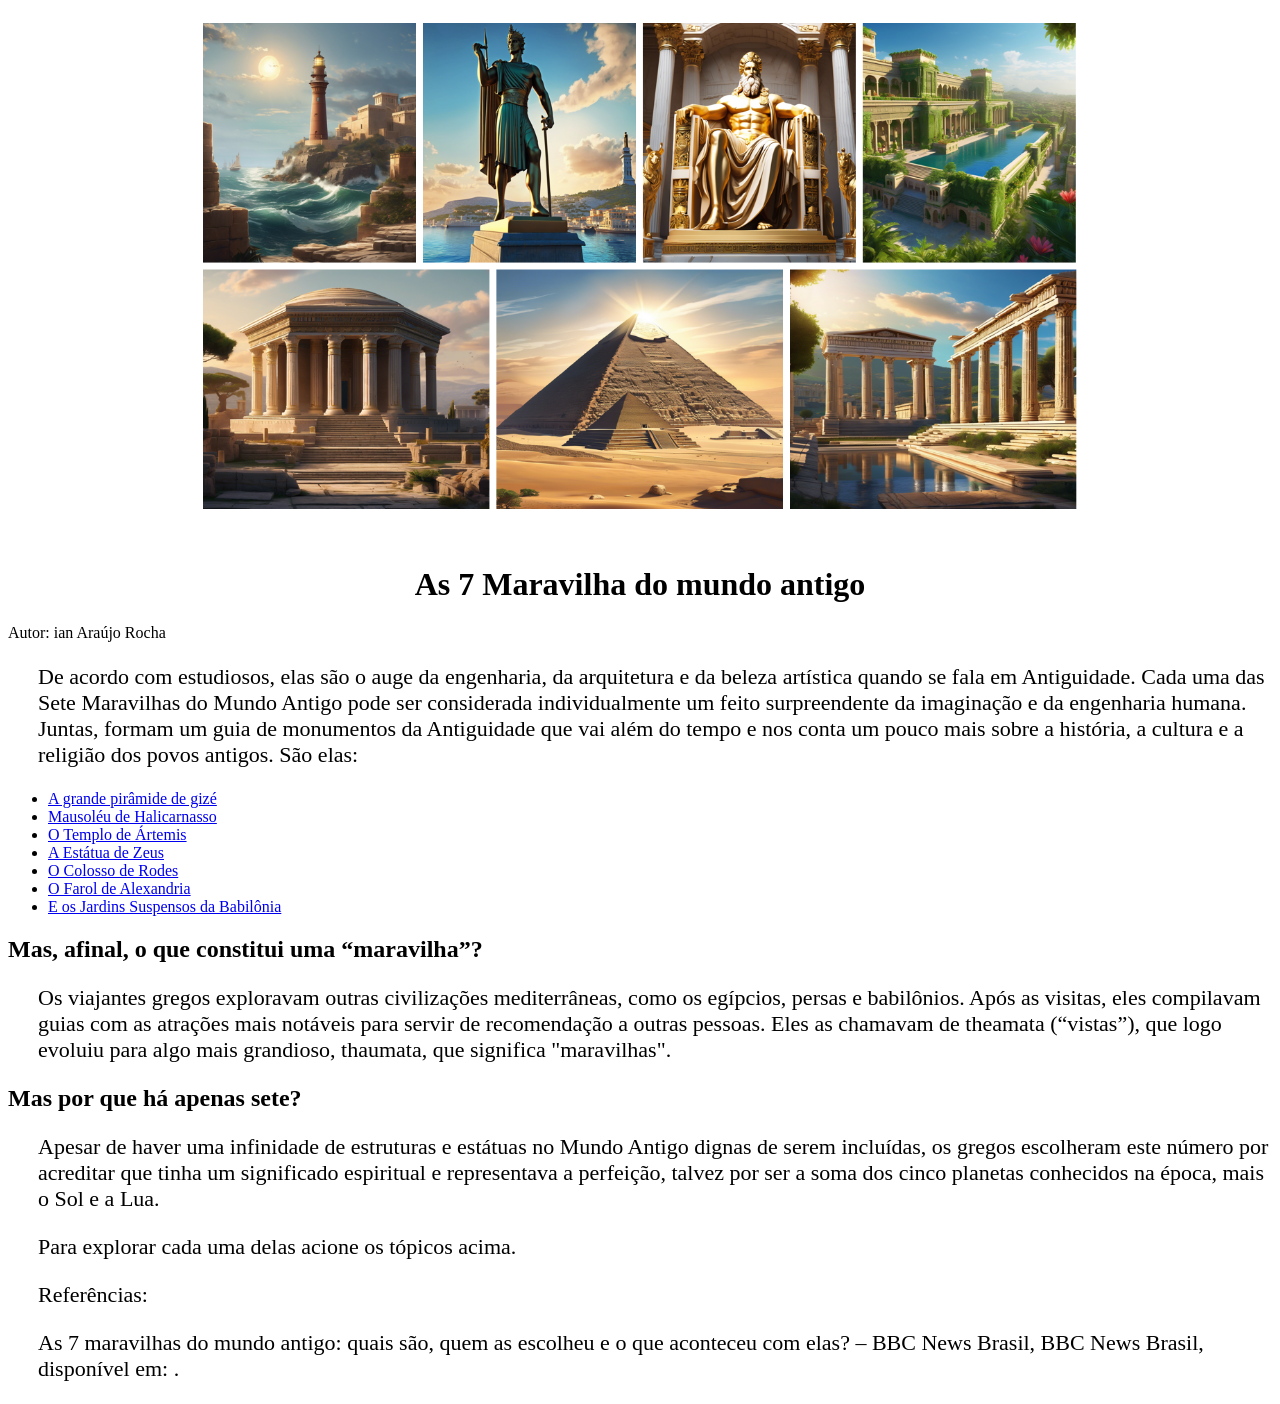
<file: index.html>
<!DOCTYPE html>
<html lang="pt-br">
<head>
    <link rel="stylesheet" href="Maravilha.css">
    <meta charset="UTF-8">
    <meta name="viewport" content="width=device-width, initial-scale=1.0">
    <title>Document</title>
</head>
<body>
    <Figure><img src="banner_sete_maravilhas.png" alt="Banner 7 maravilhas"></Figure>
    
    
    <h1><b>As 7 Maravilha do mundo antigo</b></h1>

    <p>Autor: ian Araújo Rocha</p>
    <p class="p2">De acordo com estudiosos, elas são o auge da engenharia, da arquitetura e da beleza
artística quando se fala em Antiguidade. Cada uma das Sete Maravilhas do Mundo Antigo
pode ser considerada individualmente um feito surpreendente da imaginação e da
engenharia humana.
Juntas, formam um guia de monumentos da Antiguidade que vai além do tempo e nos
conta um pouco mais sobre a história, a cultura e a religião dos povos antigos. São elas:</p>
<ul>
    <li> <a href="Gizé.html">A grande pirâmide de gizé</a></li>
    <li><a href="Mausoléu.html">Mausoléu de Halicarnasso</a></li>
    <li><a href="Átermis.html">O Templo de Ártemis</a></li>
    <li><a href="Zeus.html">A Estátua de Zeus</a></li>
    <li><a href="Colosso.html">O Colosso de Rodes</a></li>
    <li><a href="Farol.html">O Farol de Alexandria</a></li>
    <li><a href="Jardins Suspensos.html">E os Jardins Suspensos da Babilônia</a></li>
</ul>
<p></p>
<h2><b>Mas, afinal, o que constitui uma “maravilha”?</b></h2>
<p></p>
<p class="p2">Os viajantes gregos exploravam outras civilizações mediterrâneas, como os egípcios,
persas e babilônios. Após as visitas, eles compilavam guias com as atrações mais notáveis
para servir de recomendação a outras pessoas. Eles as chamavam de theamata (“vistas”),
que logo evoluiu para algo mais grandioso, thaumata, que significa "maravilhas".</p>
<p></p>
<h2><b>Mas por que há apenas sete?</b></h2>
<p></p>
<p class="p2">Apesar de haver uma infinidade de estruturas e estátuas no Mundo Antigo dignas de serem
incluídas, os gregos escolheram este número por acreditar que tinha um significado
espiritual e representava a perfeição, talvez por ser a soma dos cinco planetas conhecidos
na época, mais o Sol e a Lua.</p>
<p></p>
<p class="p2">Para explorar cada uma delas acione os tópicos acima.</p>
<p></p>
<p class="p2">Referências:</p>
<p></p>
<p class="p2">As 7 maravilhas do mundo antigo: quais são, quem as escolheu e o que aconteceu com
elas? – BBC News Brasil, BBC News Brasil, disponível em:
<https://www.bbc.com/portuguese/geral-54341234>.</p>
    

    
</body>
</html>
</file>
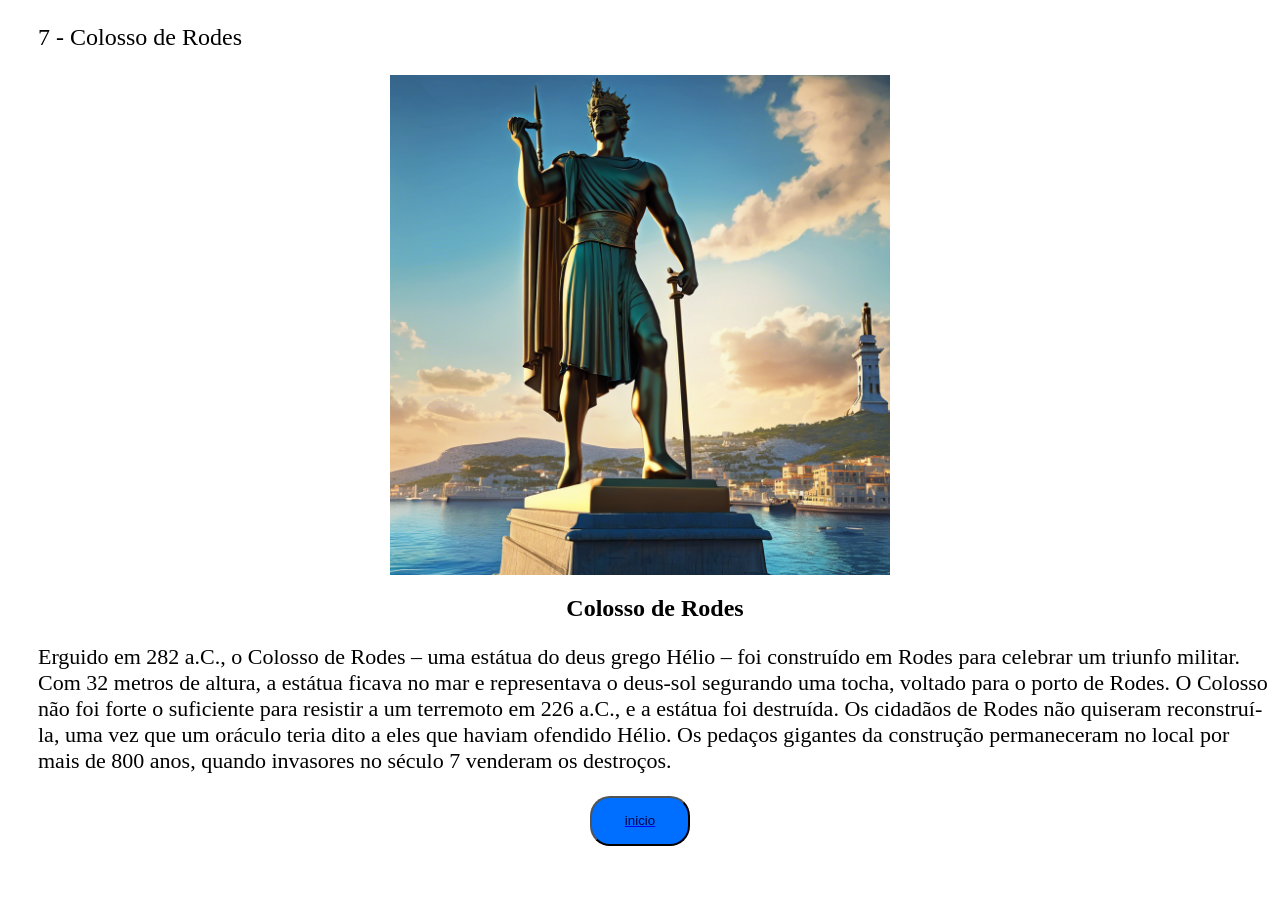
<file: Colosso.html>
<!DOCTYPE html>
<html lang="pt-br">
<head>
    <link rel="stylesheet" href="Maravilha.css">
    <meta charset="UTF-8">
    <meta name="viewport" content="width=device-width, initial-scale=1.0">
    <title></title>
</head>
<body>
    <p class="p1"><b></b>7 - Colosso de Rodes</b></p>
    <figure><img src="colosso_rodes.jpeg" alt="Colosso de rodes"><figcaption class="f1"><b><h2>Colosso de Rodes</h2></b></figcaption></figure>
    <p class="p2">Erguido em 282 a.C., o Colosso de Rodes – uma estátua do deus grego Hélio – foi
construído em Rodes para celebrar um triunfo militar. Com 32 metros de altura, a
estátua ficava no mar e representava o deus-sol segurando uma tocha, voltado para o
porto de Rodes. O Colosso não foi forte o suficiente para resistir a um terremoto em 226
a.C., e a estátua foi destruída. Os cidadãos de Rodes não quiseram reconstruí-la, uma vez
que um oráculo teria dito a eles que haviam ofendido Hélio. Os pedaços gigantes da
construção permaneceram no local por mais de 800 anos, quando invasores no século 7
venderam os destroços.</p>
    <a href="Maravilha.html"><button>inicio</button></a>
    
</body>
</html>
</file>
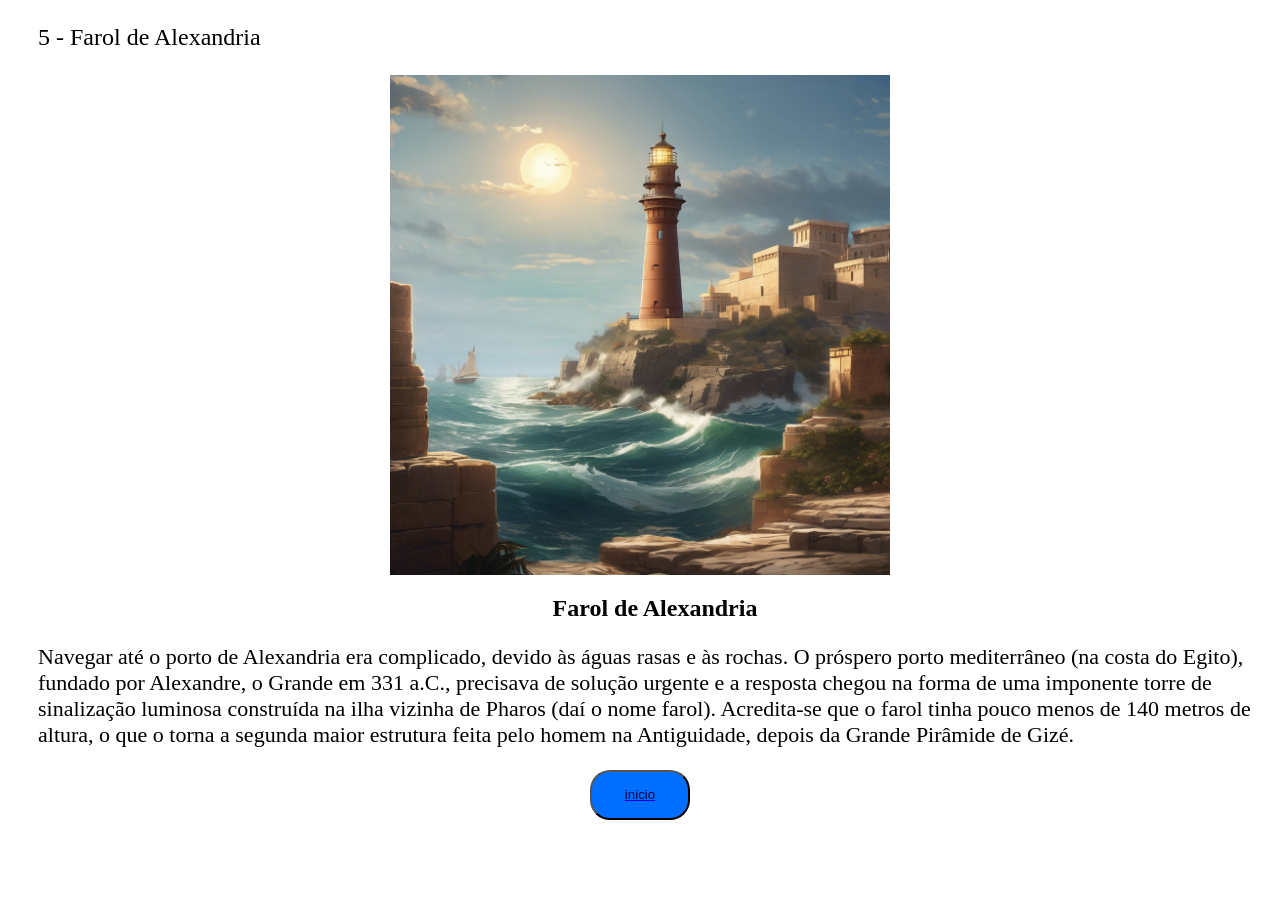
<file: Farol.html>
<!DOCTYPE html>
<html lang="pt-br">
<head>
    <link rel="stylesheet" href="Maravilha.css">
    <meta charset="UTF-8">
    <meta name="viewport" content="width=device-width, initial-scale=1.0">
    <title></title>
</head>
<body>
    <p class="p1"><b></b>5 - Farol de Alexandria</b></p>
    <figure><img src="farol de alexandria.jpeg" alt="Farol de alexandria"><figcaption class="f1"><b><h2>Farol de Alexandria</h2></b></figcaption></figure>
    <p class="p2">Navegar até o porto de Alexandria era complicado, devido às águas rasas e às rochas. O
próspero porto mediterrâneo (na costa do Egito), fundado por Alexandre, o Grande em
331 a.C., precisava de solução urgente e a resposta chegou na forma de uma imponente
torre de sinalização luminosa construída na ilha vizinha de Pharos (daí o nome farol).
Acredita-se que o farol tinha pouco menos de 140 metros de altura, o que o torna a
segunda maior estrutura feita pelo homem na Antiguidade, depois da Grande Pirâmide
de Gizé.</p>
    <a href="Maravilha.html"><button>inicio</button></a>
    
</body>
</html>
</file>
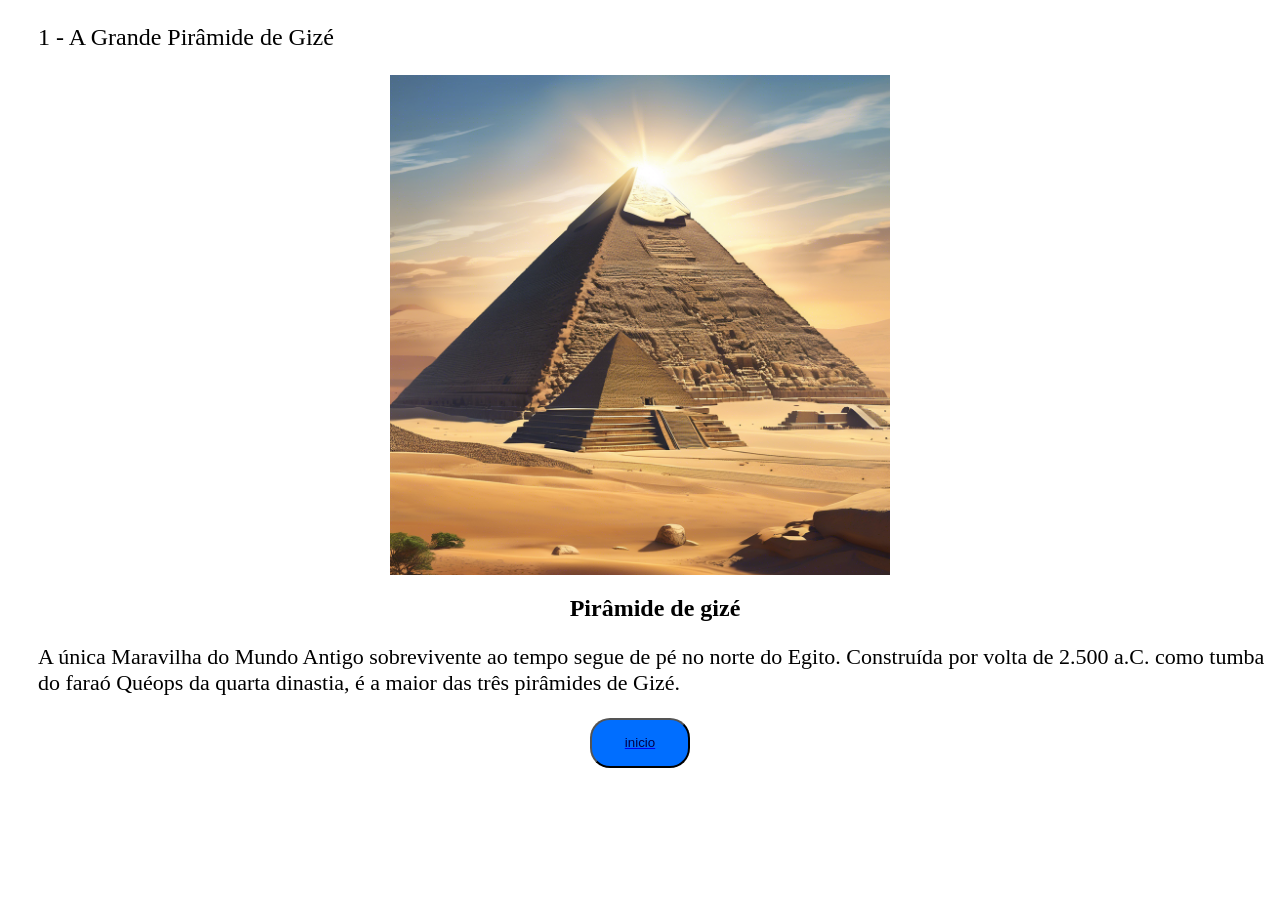
<file: Gizé.html>
<!DOCTYPE html>
<html lang="pt-br">
<head>
    <link rel="stylesheet" href="Maravilha.css">
    <meta charset="UTF-8">
    <meta name="viewport" content="width=device-width, initial-scale=1.0">
    <title>Pirâmide de gizé</title>
</head>
<body>
    <p class="p1"><b></b>1 - A Grande Pirâmide de Gizé</b></p>
    <figure><img src="piramides.jpeg" alt="Pirâmide de gizé"><figcaption class="f1"><b><h2>Pirâmide de gizé</h2></b></figcaption></figure>
    <p class="p2">A única Maravilha do Mundo Antigo sobrevivente ao tempo segue de pé no norte do
Egito. Construída por volta de 2.500 a.C. como tumba do faraó Quéops da quarta
dinastia, é a maior das três pirâmides de Gizé.</p>
    <a href="Maravilha.html"><button>inicio</button></a>
    
</body>
</html>
</file>
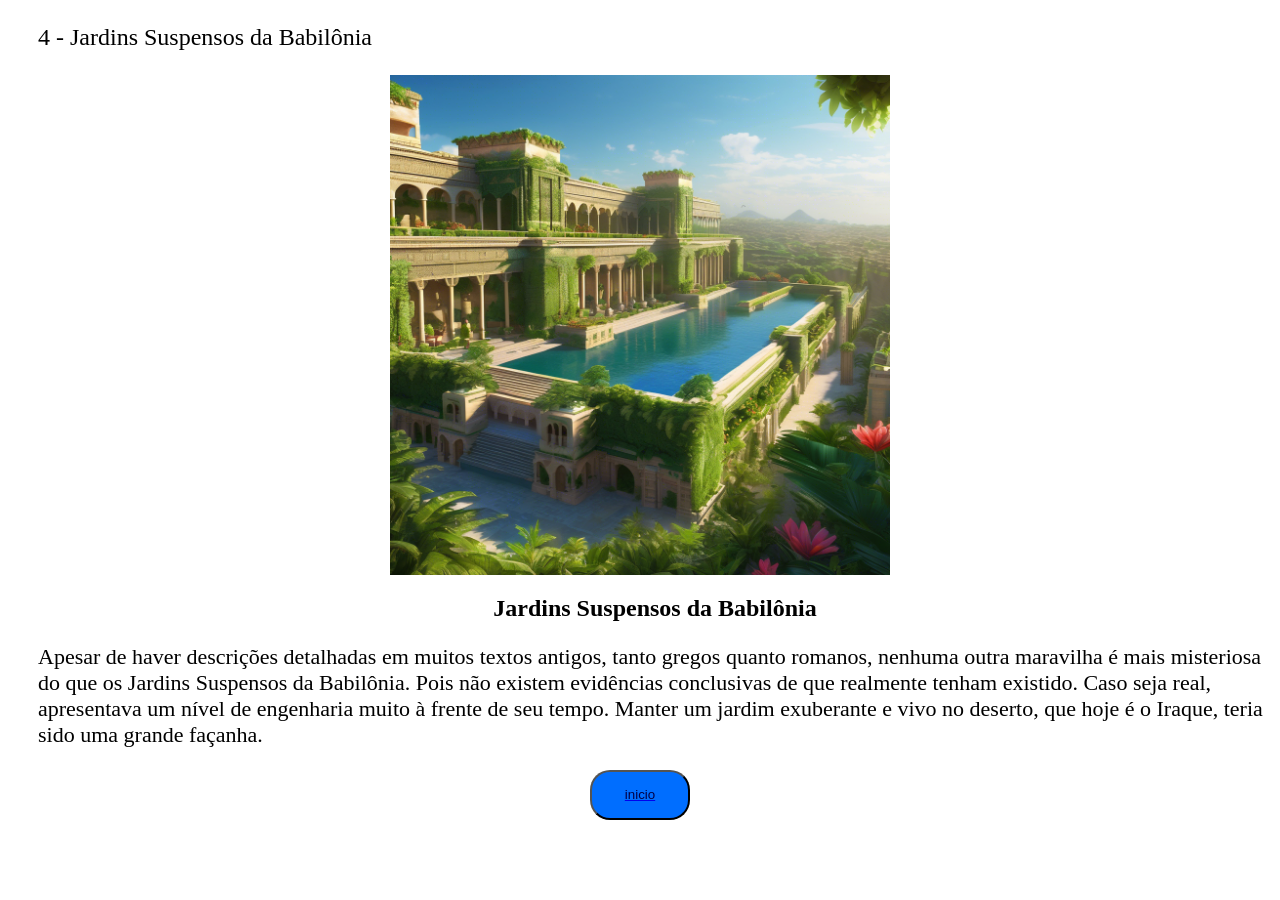
<file: Jardins Suspensos.html>
<!DOCTYPE html>
<html lang="pt-br">
<head>
    <link rel="stylesheet" href="Maravilha.css">
    <meta charset="UTF-8">
    <meta name="viewport" content="width=device-width, initial-scale=1.0">
    <title></title>
</head>
<body>
    <p class="p1"><b></b>4 - Jardins Suspensos da Babilônia</b></p>
    <figure><img src="jardim_babilonia.jpeg" alt="Jardim Suspensos da Babilonia"><figcaption class="f1"><b><h2>Jardins Suspensos da Babilônia</h2></b></figcaption></figure>
    <p class="p2">Apesar de haver descrições detalhadas em muitos textos antigos, tanto gregos quanto
romanos, nenhuma outra maravilha é mais misteriosa do que os Jardins Suspensos da
Babilônia. Pois não existem evidências conclusivas de que realmente tenham existido.
Caso seja real, apresentava um nível de engenharia muito à frente de seu tempo. Manter
um jardim exuberante e vivo no deserto, que hoje é o Iraque, teria sido uma grande
façanha.</p>
    <a href="Maravilha.html"><button>inicio</button></a>
    
</body>
</html>
</file>
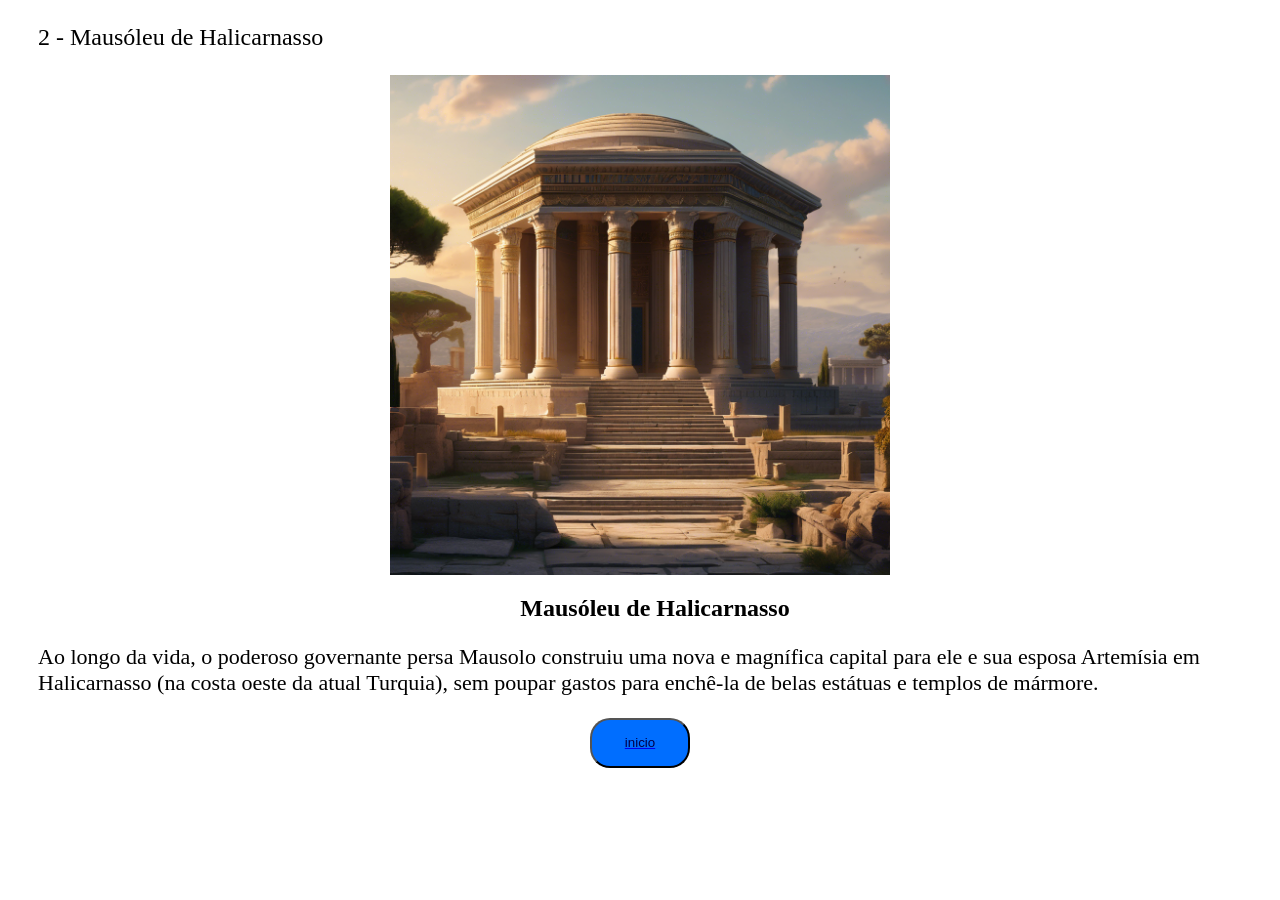
<file: Mausoléu.html>
<!DOCTYPE html>
<html lang="pt-br">
<head>
    <link rel="stylesheet" href="Maravilha.css">
    <meta charset="UTF-8">
    <meta name="viewport" content="width=device-width, initial-scale=1.0">
    <title></title>
</head>
<body>
    <p class="p1"><b></b>2 - Mausóleu de Halicarnasso</b></p>
    <figure><img src="mausoleu.jpeg" alt="mausoléu de halicarnasso"><figcaption class="f1"><b><h2>Mausóleu de Halicarnasso</h2></b></figcaption></figure>
    <p class="p2">Ao longo da vida, o poderoso governante persa Mausolo construiu uma nova e magnífica
capital para ele e sua esposa Artemísia em Halicarnasso (na costa oeste da atual Turquia),
sem poupar gastos para enchê-la de belas estátuas e templos de mármore.</p>
    <a href="Maravilha.html"><button>inicio</button></a>
    
</body>
</html>
</file>
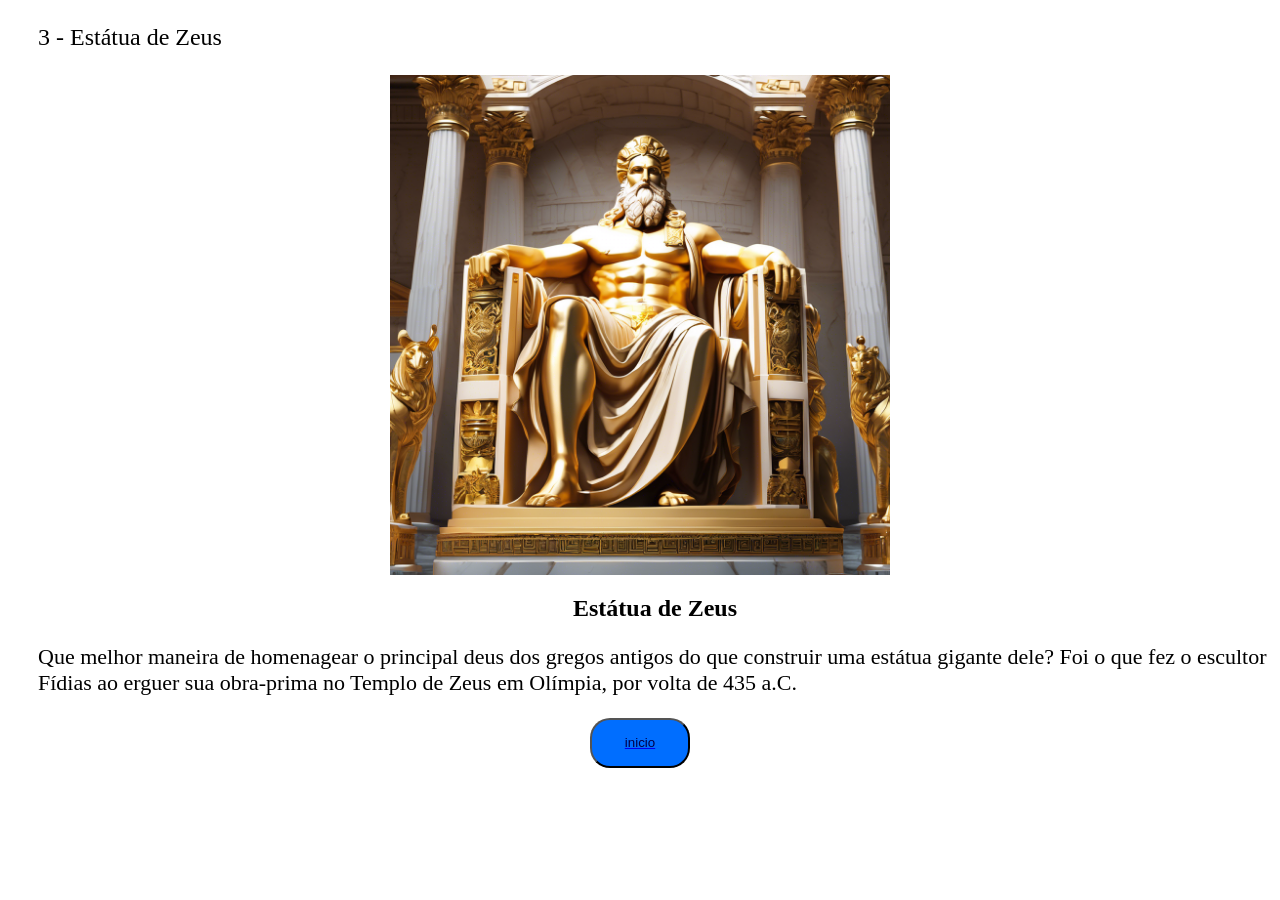
<file: Zeus.html>
<!DOCTYPE html>
<html lang="pt-br">
<head>
    <link rel="stylesheet" href="Maravilha.css">
    <meta charset="UTF-8">
    <meta name="viewport" content="width=device-width, initial-scale=1.0">
    <title></title>
</head>
<body>
    <p class="p1"><b></b>3 - Estátua de Zeus</b></p>
    <figure><img src="estatua_zeus.jpeg" alt="Estátua de Zeus"><figcaption class="f1"><b><h2>Estátua de Zeus</h2></b></figcaption></figure>
    <p class="p2">Que melhor maneira de homenagear o principal deus dos gregos antigos do que construir
uma estátua gigante dele? Foi o que fez o escultor Fídias ao erguer sua obra-prima no
Templo de Zeus em Olímpia, por volta de 435 a.C.</p>
    <a href="Maravilha.html"><button>inicio</button></a>
    
</body>
</html>
</file>
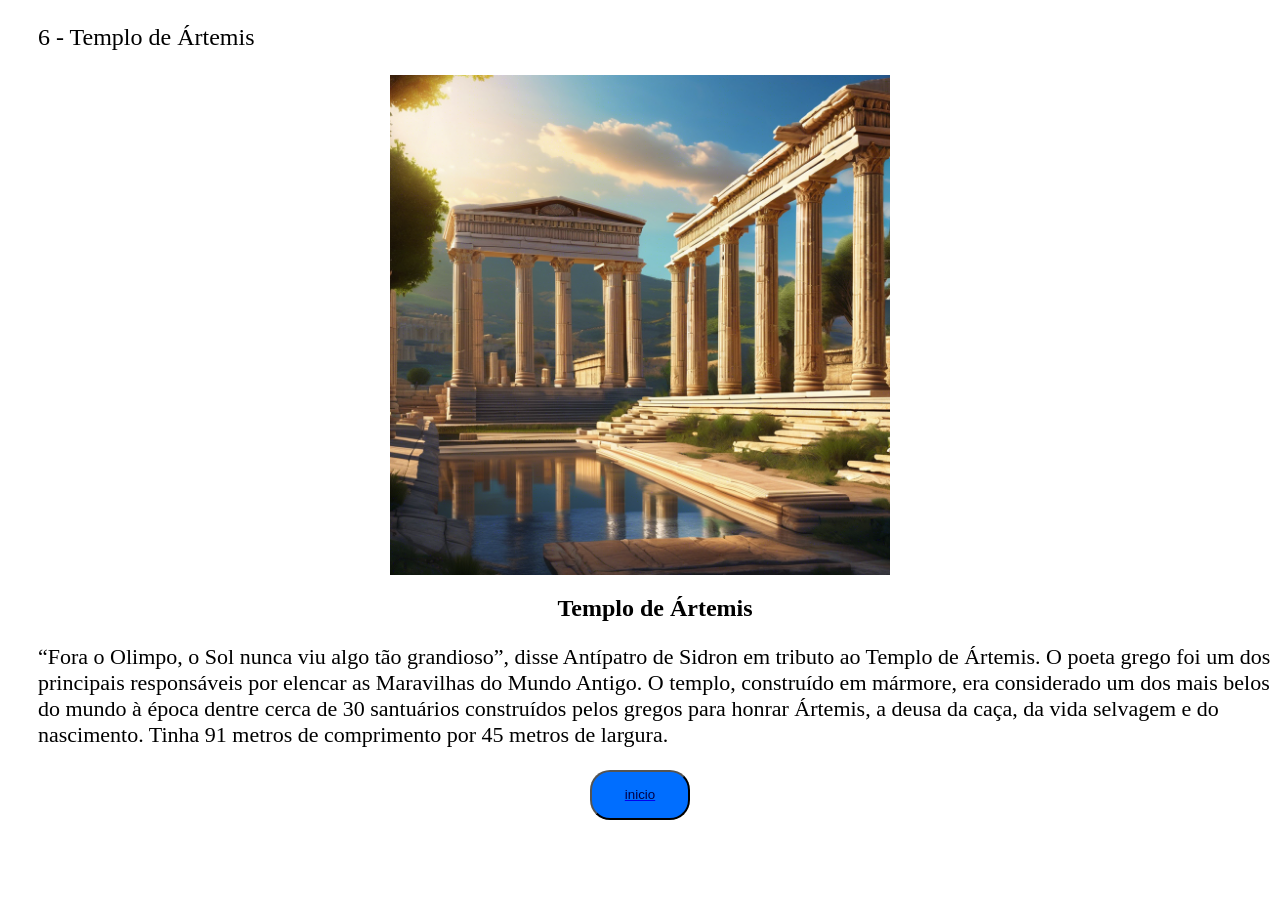
<file: Átermis.html>
<!DOCTYPE html>
<html lang="pt-br">
<head>
    <link rel="stylesheet" href="Maravilha.css">
    <meta charset="UTF-8">
    <meta name="viewport" content="width=device-width, initial-scale=1.0">
    <title></title>
</head>
<body>
    <p class="p1"><b></b>6 - Templo de Ártemis</b></p>
    <figure><img src="templo_artemis.jpeg" alt="Templo de artemis"><figcaption class="f1"><b><h2>Templo de Ártemis</h2></b></figcaption></figure>
    <p class="p2">“Fora o Olimpo, o Sol nunca viu algo tão grandioso”, disse Antípatro de Sidron em tributo
ao Templo de Ártemis. O poeta grego foi um dos principais responsáveis por elencar as
Maravilhas do Mundo Antigo. O templo, construído em mármore, era considerado um
dos mais belos do mundo à época dentre cerca de 30 santuários construídos pelos gregos
para honrar Ártemis, a deusa da caça, da vida selvagem e do nascimento. Tinha 91
metros de comprimento por 45 metros de largura.</p>
    <a href="Maravilha.html"><button>inicio</button></a>
    
</body>
</html>
</file>
<file: Maravilha.css>
img{height: 500px; display: block; margin-left: auto; margin-right: auto;}

h1{text-align: center; margin-top: 50px;}

.p1{font-size: 24px; margin-left: 30px;}
.p2{font-size: 22px; margin-left: 30px;}
.f1{text-align: center;margin-left: 30px;}

button{display: block;margin-left: auto;margin-right: auto; width: 100px;height: 50px; background-color: rgb(0, 110, 255);border-radius: 20px;color: rgb(1, 1, 70);}
</file>
